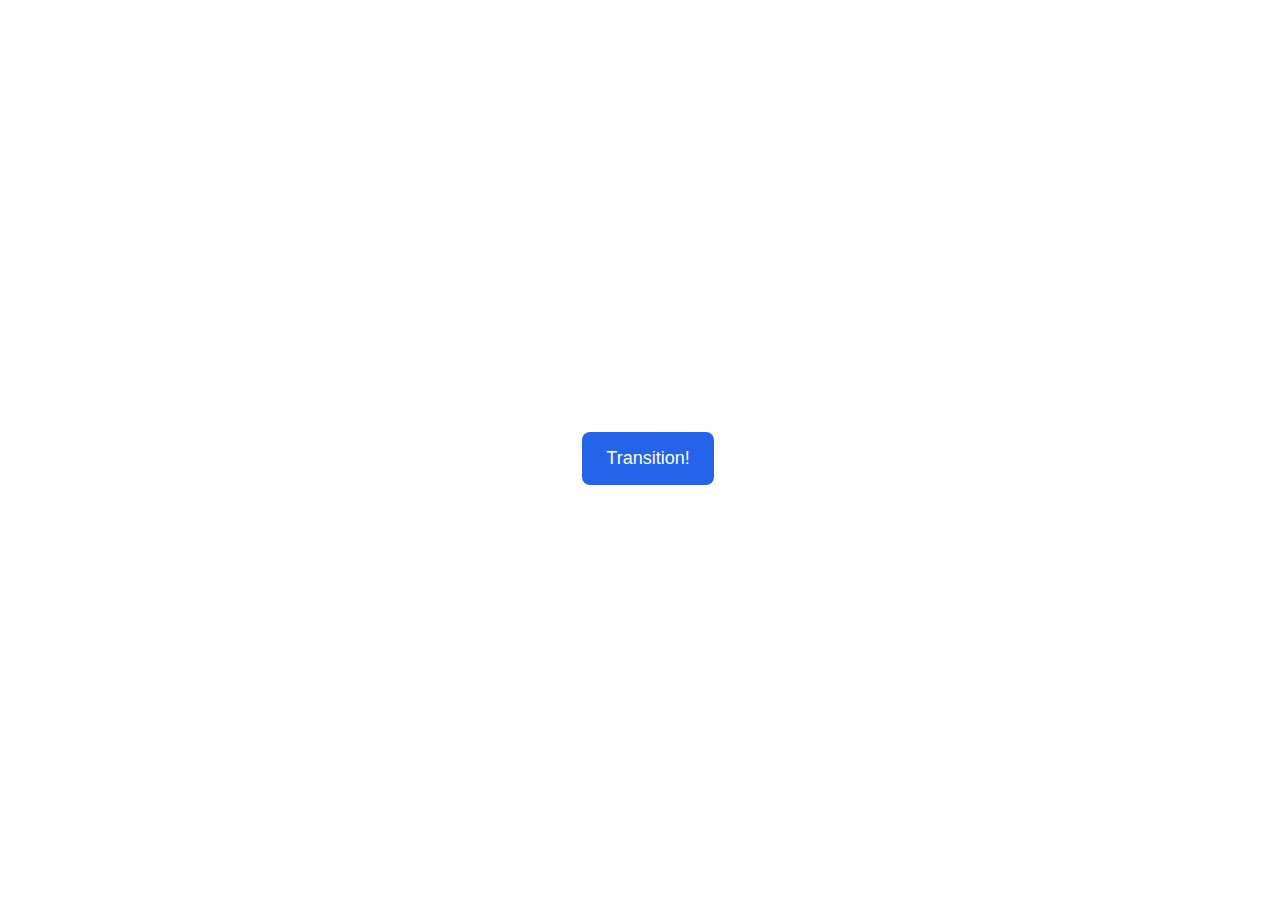
<file: animation/01-button-hover/index.html>
<!DOCTYPE html>
<html lang="en">
  <head>
    <meta charset="UTF-8" />
    <meta http-equiv="X-UA-Compatible" content="IE=edge" />
    <meta name="viewport" content="width=device-width, initial-scale=1.0" />
    <title>Button Hover</title>
    <link rel="stylesheet" href="style.css" />
  </head>
  <body>
    <div id="transition-container">
      <button>Transition!</button>
    </div>
  </body>
</html>
</file>
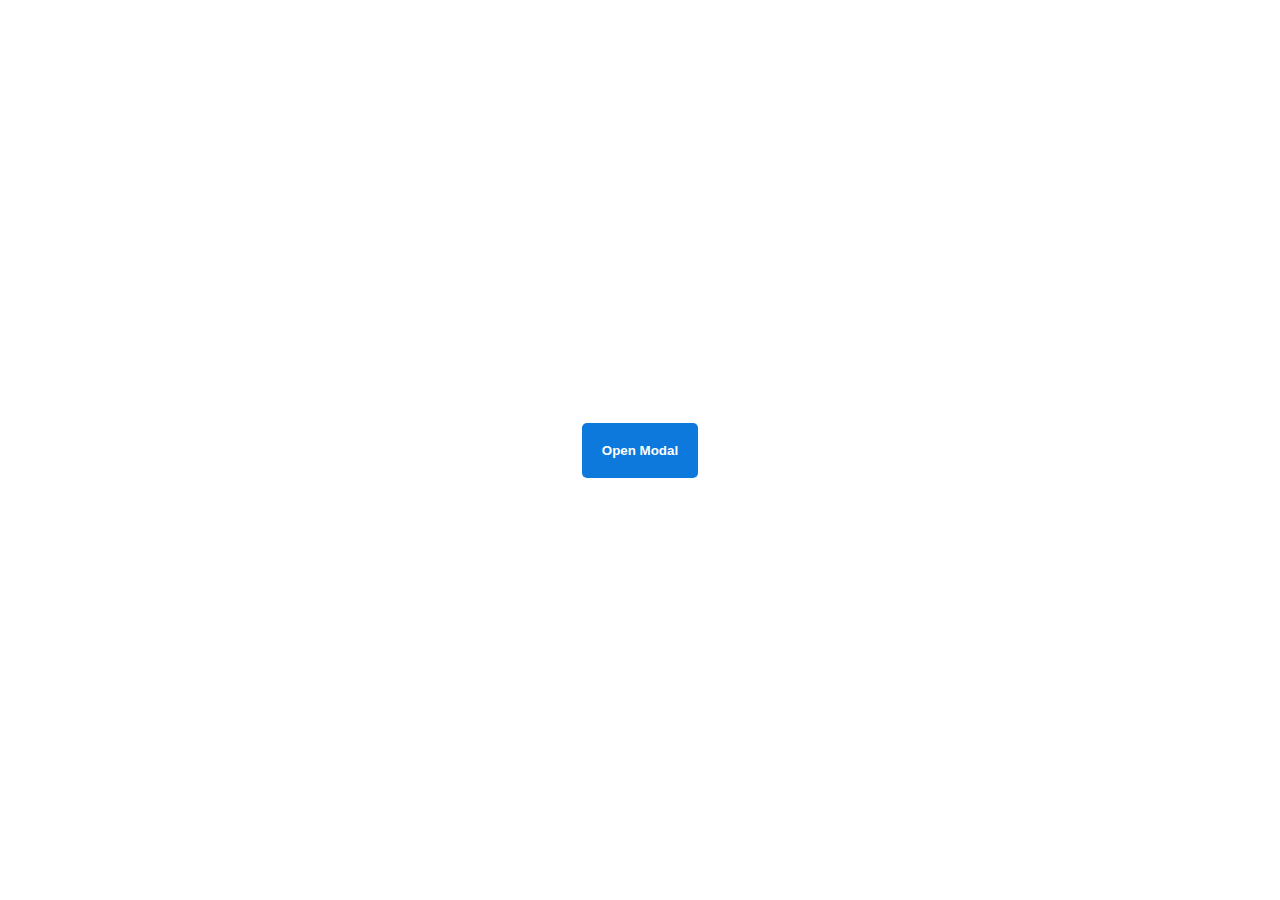
<file: animation/02-pop-up/index.html>
<!DOCTYPE html>
<html lang="en">
  <head>
    <meta charset="UTF-8" />
    <meta http-equiv="X-UA-Compatible" content="IE=edge" />
    <meta name="viewport" content="width=device-width, initial-scale=1.0" />
    <title>Popup</title>
    <link rel="stylesheet" href="style.css" />
  </head>
  <body>
    <div class="backdrop"></div>
    <div class="popup-modal">
      <h1>Look at me!</h1>
      <p>I'm a pop up dialog!</p>
      <button id="close-modal">Close Modal</button>
    </div>
    <div class="button-container">
      <button id="trigger-modal">Open Modal</button>
    </div>
    <script src="script.js"></script>
  </body>
</html>
</file>
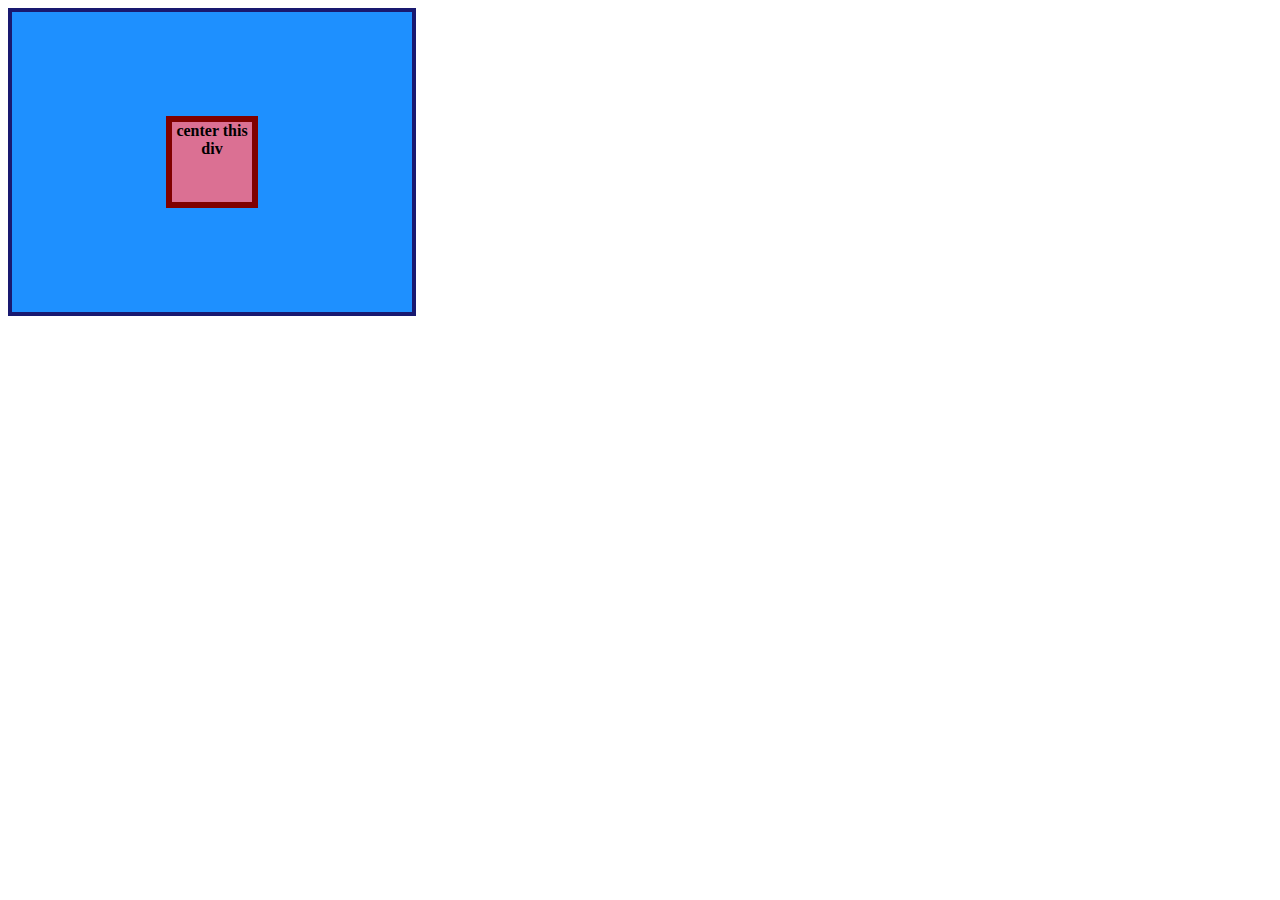
<file: flex/01-flex-center/index.html>
<!DOCTYPE html>
<html lang="en">
  <head>
    <meta charset="UTF-8">
    <meta http-equiv="X-UA-Compatible" content="IE=edge">
    <meta name="viewport" content="width=device-width, initial-scale=1.0">
    <title>CENTER THIS DIV</title>
    <link rel="stylesheet" href="style.css">
  </head>
  <body>
    <div class="container">
      <div class="box">center this div</div>
    </div>
  </body>
</html>
</file>
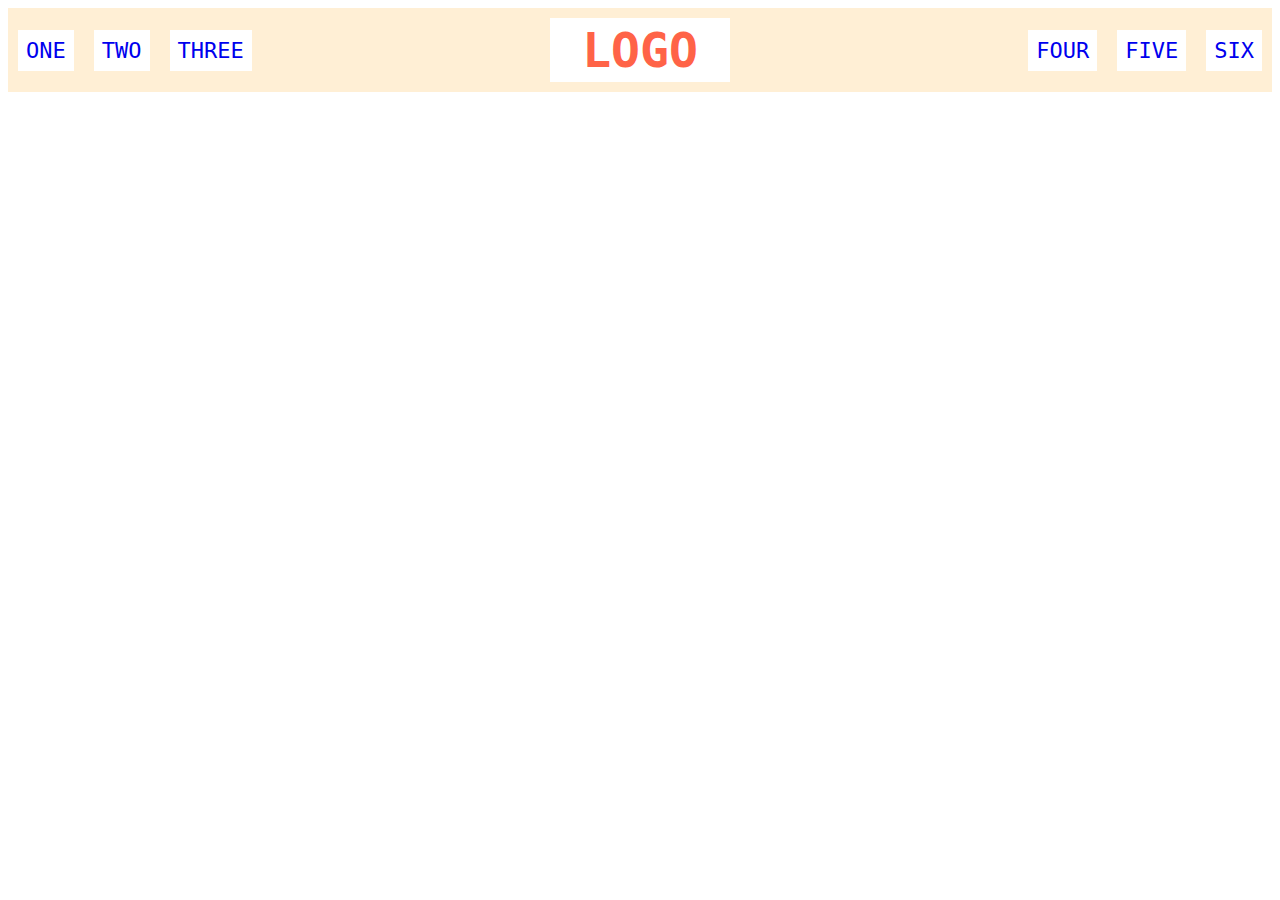
<file: flex/02-flex-header/index.html>
<!DOCTYPE html>
<html lang="en">
  <head>
    <meta charset="UTF-8">
    <meta http-equiv="X-UA-Compatible" content="IE=edge">
    <meta name="viewport" content="width=device-width, initial-scale=1.0">
    <title>Flex Header</title>
    <link rel="stylesheet" href="style.css">
  </head>
  <body>
    <div class="header">
      <div class="left-links">
        <ul>
          <li><a href="#">ONE</a></li>
          <li><a href="#">TWO</a></li>
          <li><a href="#">THREE</a></li>
        </ul>
      </div>
      <div class="logo">LOGO</div>
      <div class="right-links">
        <ul>
          <li><a href="#">FOUR</a></li>
          <li><a href="#">FIVE</a></li>
          <li><a href="#">SIX</a></li>
        </ul>
      </div>
    </div>
  </body>
</html>
</file>
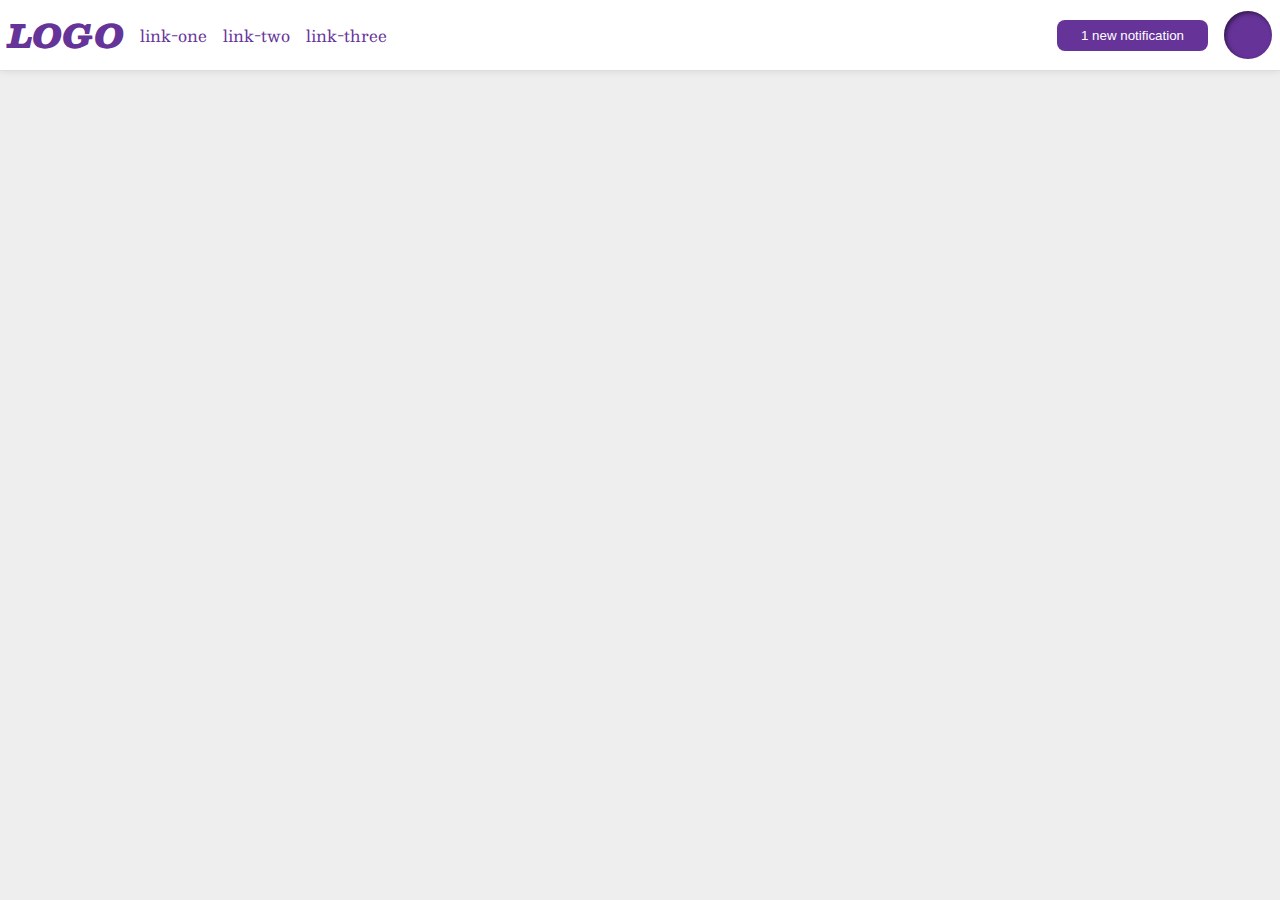
<file: flex/03-flex-header-2/index.html>
<!DOCTYPE html>
<html lang="en">
  <head>
    <meta charset="UTF-8" />
    <meta http-equiv="X-UA-Compatible" content="IE=edge" />
    <meta name="viewport" content="width=device-width, initial-scale=1.0" />
    <title>Flex Header 2</title>
    <link rel="stylesheet" href="style.css" />
  </head>
  <body>
    <div class="header">
      <div class="left">
        <div class="logo">LOGO</div>
        <ul class="links">
          <li><a href="google.com">link-one</a></li>
          <li><a href="google.com">link-two</a></li>
          <li><a href="google.com">link-three</a></li>
        </ul>
      </div>
      <div class="right">
        <button class="notifications">1 new notification</button>
        <div class="profile-image"></div>
      </div>
    </div>
  </body>
</html>
</file>
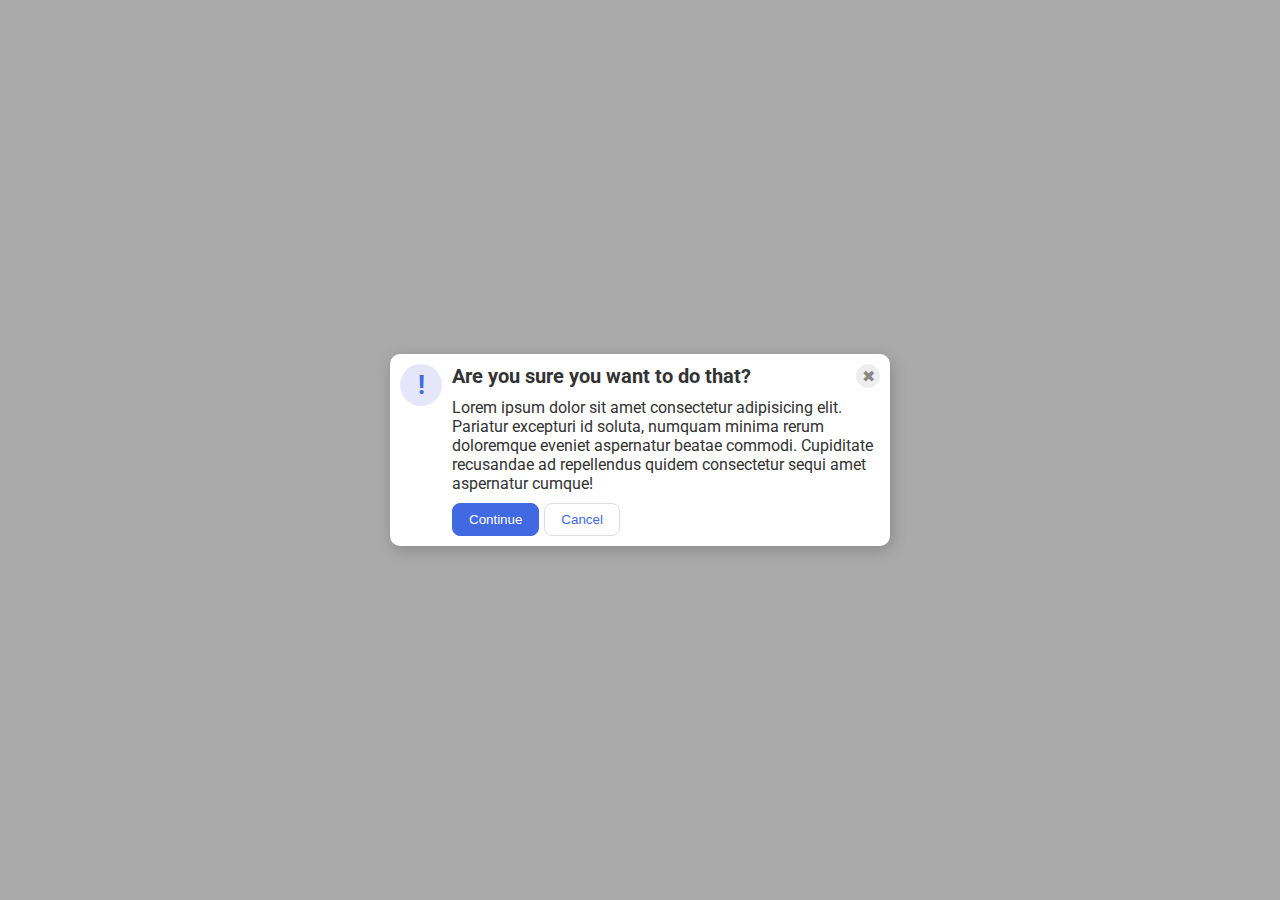
<file: flex/05-flex-modal/index.html>
<!DOCTYPE html>
<html lang="en">
  <head>
    <meta charset="UTF-8" />
    <meta http-equiv="X-UA-Compatible" content="IE=edge" />
    <meta name="viewport" content="width=device-width, initial-scale=1.0" />
    <link rel="stylesheet" href="style.css" />
    <title>Modal</title>
  </head>
  <body>
    <div class="modal">
      <div class="left-hor">
        <div class="icon">!</div>
      </div>
      <div class="outer-ver">
        <div class="top-hor">
          <div class="header">Are you sure you want to do that?</div>
          <div class="close-button">✖</div>
        </div>
        <div class="text">
          Lorem ipsum dolor sit amet consectetur adipisicing elit. Pariatur
          excepturi id soluta, numquam minima rerum doloremque eveniet
          aspernatur beatae commodi. Cupiditate recusandae ad repellendus quidem
          consectetur sequi amet aspernatur cumque!
        </div>
        <div class="bot-hor">
          <button class="continue">Continue</button>
          <button class="cancel">Cancel</button>
        </div>
      </div>
    </div>
  </body>
</html>
</file>
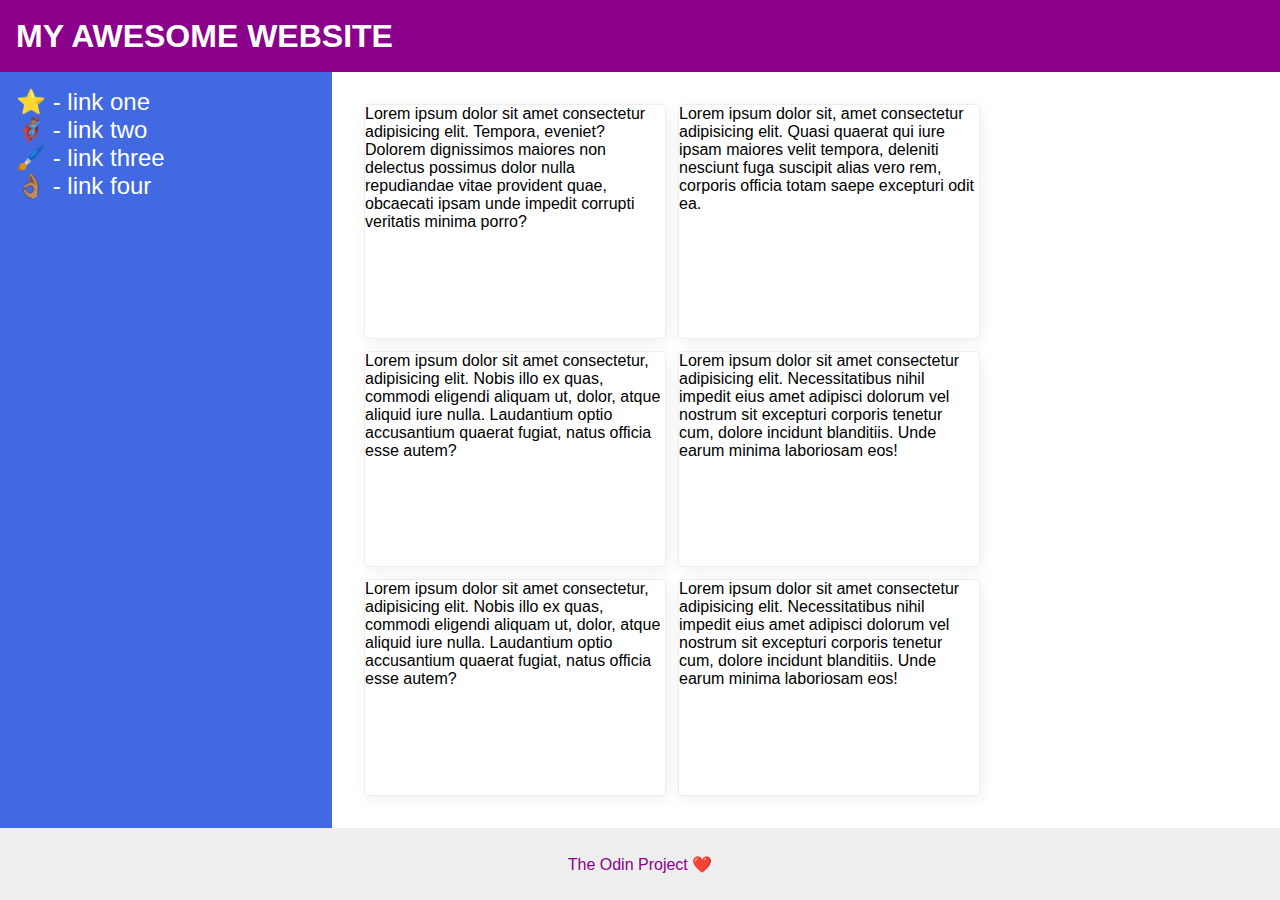
<file: flex/07-flex-layout-2/index.html>
<!DOCTYPE html>
<html lang="en">
  <head>
    <meta charset="UTF-8" />
    <meta http-equiv="X-UA-Compatible" content="IE=edge" />
    <meta name="viewport" content="width=device-width, initial-scale=1.0" />
    <title>The Holy Grail</title>
    <link rel="stylesheet" href="style.css" />
  </head>
  <body class="page">
    <div class="header">MY AWESOME WEBSITE</div>

    <div class="content">
      <div class="sidebar">
        <ul>
          <li><a href="google.com">⭐ - link one</a></li>
          <li><a href="google.com">🦸🏽‍♂️ - link two</a></li>
          <li><a href="google.com">🖌️ - link three</a></li>
          <li><a href="google.com">👌🏽 - link four</a></li>
        </ul>
      </div>
      <div class="cards">
        <div class="card">
          Lorem ipsum dolor sit amet consectetur adipisicing elit. Tempora,
          eveniet? Dolorem dignissimos maiores non delectus possimus dolor nulla
          repudiandae vitae provident quae, obcaecati ipsam unde impedit
          corrupti veritatis minima porro?
        </div>
        <div class="card">
          Lorem ipsum dolor sit, amet consectetur adipisicing elit. Quasi
          quaerat qui iure ipsam maiores velit tempora, deleniti nesciunt fuga
          suscipit alias vero rem, corporis officia totam saepe excepturi odit
          ea.
        </div>
        <div class="card">
          Lorem ipsum dolor sit amet consectetur, adipisicing elit. Nobis illo
          ex quas, commodi eligendi aliquam ut, dolor, atque aliquid iure nulla.
          Laudantium optio accusantium quaerat fugiat, natus officia esse autem?
        </div>
        <div class="card">
          Lorem ipsum dolor sit amet consectetur adipisicing elit.
          Necessitatibus nihil impedit eius amet adipisci dolorum vel nostrum
          sit excepturi corporis tenetur cum, dolore incidunt blanditiis. Unde
          earum minima laboriosam eos!
        </div>
        <div class="card">
          Lorem ipsum dolor sit amet consectetur, adipisicing elit. Nobis illo
          ex quas, commodi eligendi aliquam ut, dolor, atque aliquid iure nulla.
          Laudantium optio accusantium quaerat fugiat, natus officia esse autem?
        </div>
        <div class="card">
          Lorem ipsum dolor sit amet consectetur adipisicing elit.
          Necessitatibus nihil impedit eius amet adipisci dolorum vel nostrum
          sit excepturi corporis tenetur cum, dolore incidunt blanditiis. Unde
          earum minima laboriosam eos!
        </div>
      </div>
    </div>
    <div class="footer">The Odin Project ❤️</div>
  </body>
</html>
</file>
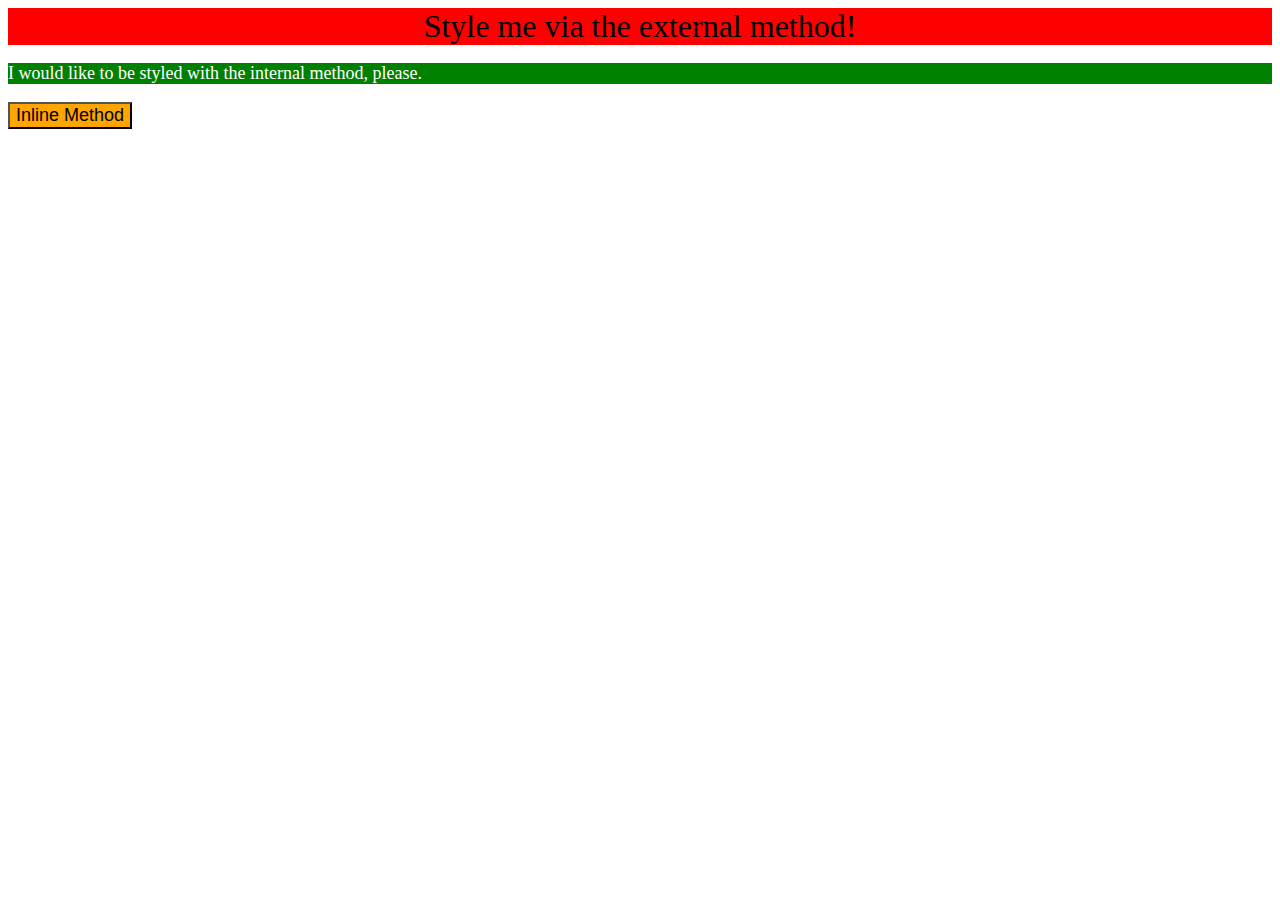
<file: foundations/01-css-methods/index.html>
<!DOCTYPE html>
<html lang="en">
  <head>
    <meta charset="UTF-8" />
    <meta http-equiv="X-UA-Compatible" content="IE=edge" />
    <meta name="viewport" content="width=device-width, initial-scale=1.0" />
    <link rel="stylesheet" href="styles.css" />
    <style>
      p {
        background-color: green;
        color: white;
        font-size: 18px;
      }
    </style>
    <title>Methods for Adding CSS</title>
  </head>
  <body>
    <div>Style me via the external method!</div>
    <p>I would like to be styled with the internal method, please.</p>
    <button style="background-color: orange; font-size: 18px">
      Inline Method
    </button>
  </body>
</html>
</file>
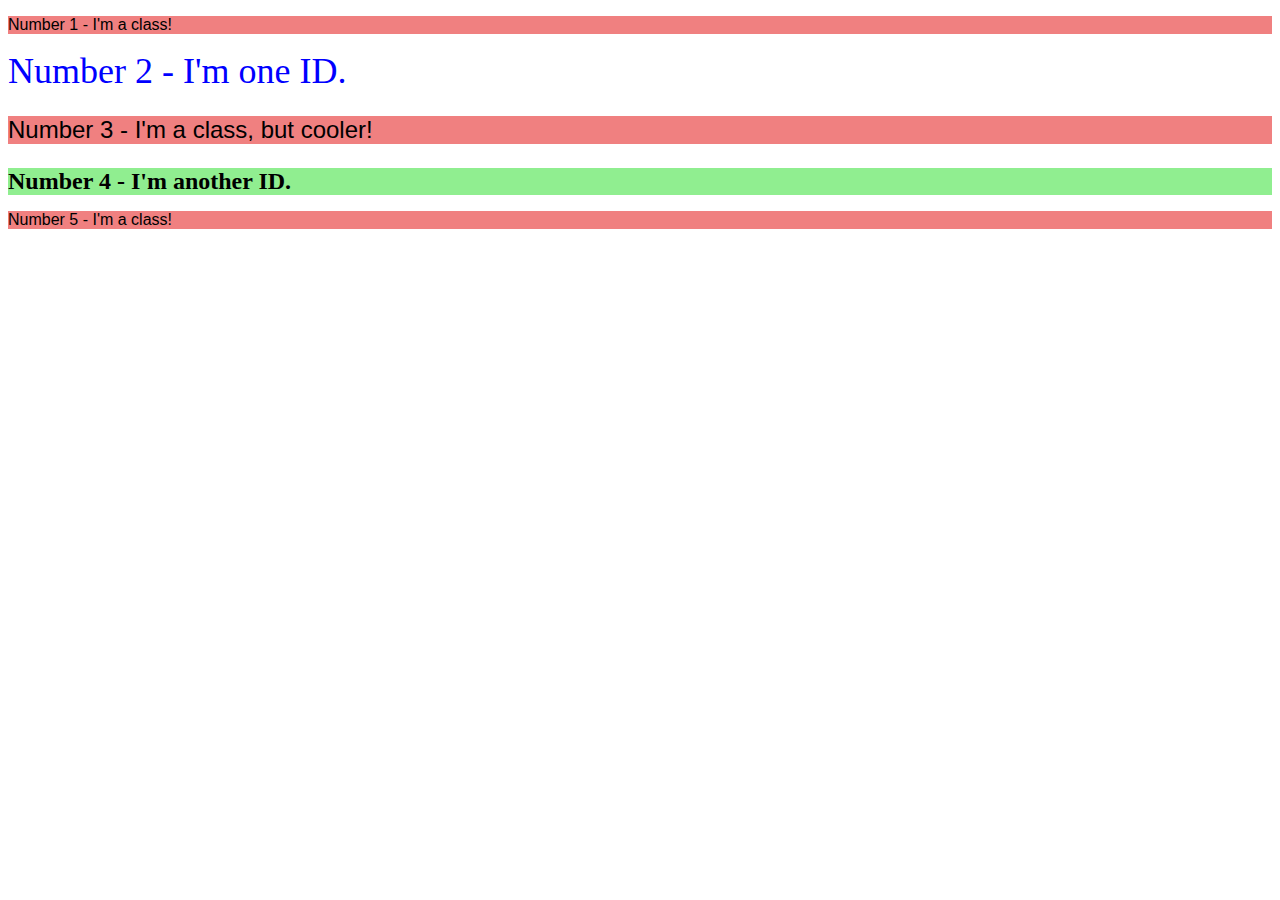
<file: foundations/02-class-id-selectors/index.html>
<!DOCTYPE html>
<html lang="en">
  <head>
    <meta charset="UTF-8" />
    <meta http-equiv="X-UA-Compatible" content="IE=edge" />
    <meta name="viewport" content="width=device-width, initial-scale=1.0" />
    <title>Class and ID Selectors</title>
    <link rel="stylesheet" href="style.css" />
  </head>
  <body>
    <p class="odd">Number 1 - I'm a class!</p>
    <div id="big-blue">Number 2 - I'm one ID.</div>
    <p class="odd middle">Number 3 - I'm a class, but cooler!</p>
    <div id="green-bold">Number 4 - I'm another ID.</div>
    <p class="odd">Number 5 - I'm a class!</p>
  </body>
</html>
</file>
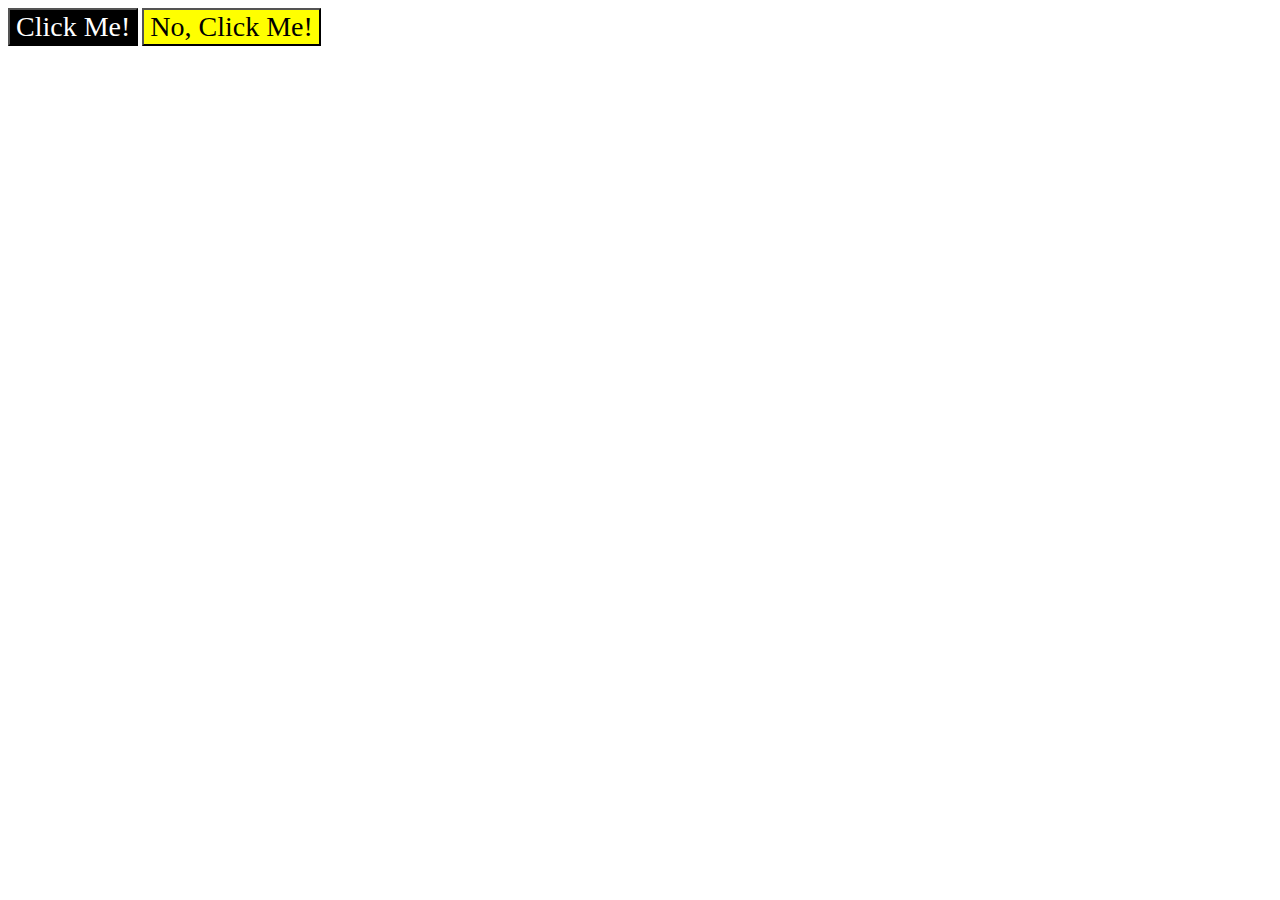
<file: foundations/03-grouping-selectors/index.html>
<!DOCTYPE html>
<html lang="en">
  <head>
    <meta charset="UTF-8" />
    <meta http-equiv="X-UA-Compatible" content="IE=edge" />
    <meta name="viewport" content="width=device-width, initial-scale=1.0" />
    <title>Grouping Selectors</title>
    <link rel="stylesheet" href="style.css" />
  </head>
  <body>
    <button class="click">Click Me!</button>
    <button class="no-click">No, Click Me!</button>
  </body>
</html>
</file>
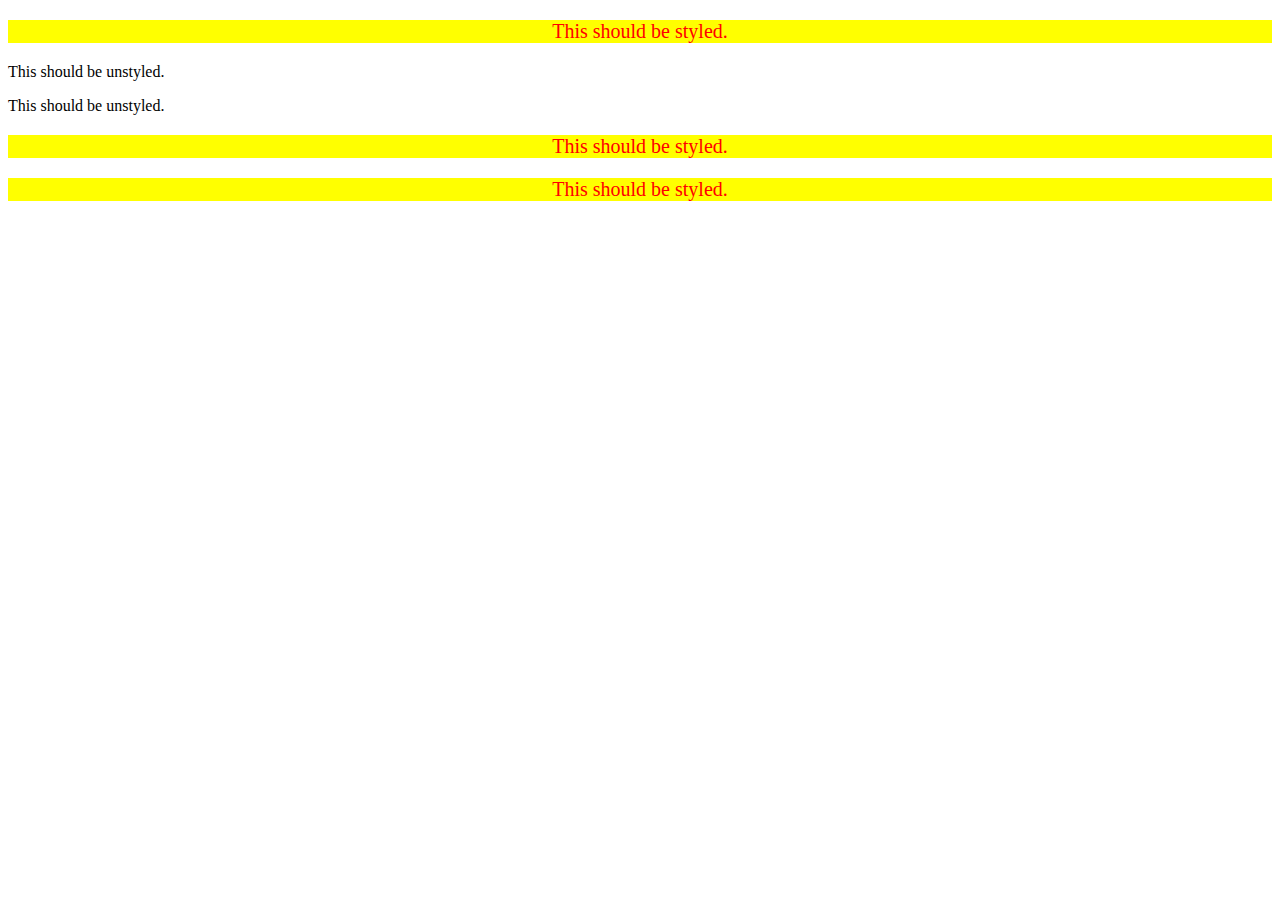
<file: foundations/05-descendant-combinator/index.html>
<!DOCTYPE html>
<html lang="en">
  <head>
    <meta charset="UTF-8">
    <meta http-equiv="X-UA-Compatible" content="IE=edge">
    <meta name="viewport" content="width=device-width, initial-scale=1.0">
    <title>Descendant Combinator</title>
    <link rel="stylesheet" href="style.css">
  </head>
  <body>
    <div class="container">
      <p class="text">This should be styled.</p>
    </div>
    <p class="text">This should be unstyled.</p>
    <p class="text">This should be unstyled.</p>
    <div class="container">
      <p class="text">This should be styled.</p>
      <p class="text">This should be styled.</p>
    </div>
  </body>
</html>
</file>
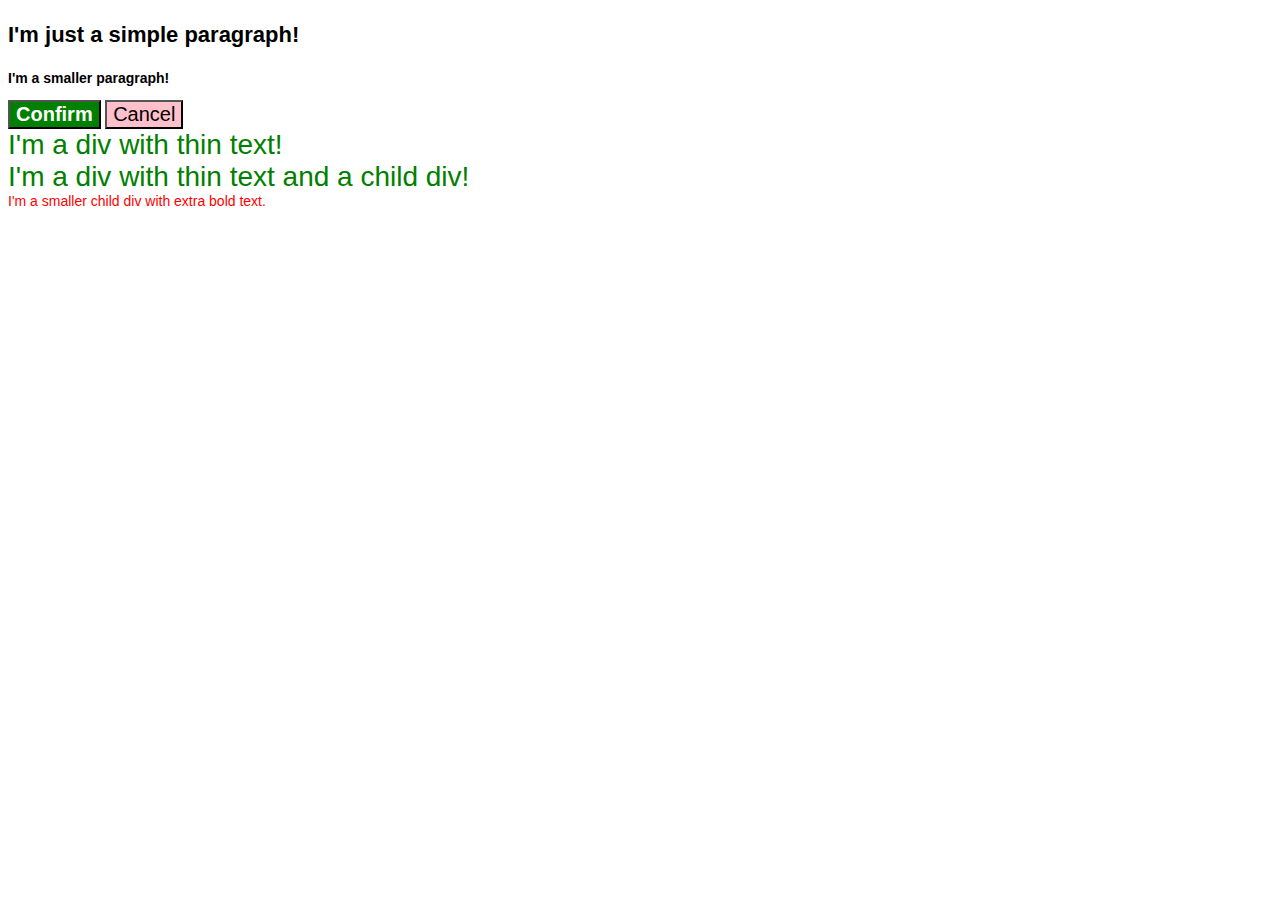
<file: foundations/06-cascade-fix/index.html>
<!DOCTYPE html>
<html lang="en">
  <head>
    <meta charset="UTF-8" />
    <meta http-equiv="X-UA-Compatible" content="IE=edge" />
    <meta name="viewport" content="width=device-width, initial-scale=1.0" />
    <title>Fix the Cascade</title>
    <link rel="stylesheet" href="style.css" />
  </head>
  <body>
    <p class="para">I'm just a simple paragraph!</p>
    <p class="small-para">I'm a smaller paragraph!</p>

    <button id="confirm-button" class="button confirm">Confirm</button>
    <button id="cancel-button" class="button cancel">Cancel</button>

    <div class="text">I'm a div with thin text!</div>
    <div class="text">
      I'm a div with thin text and a child div!
      <div class="text child">
        I'm a smaller child div with extra bold text.
      </div>
    </div>
  </body>
</html>
</file>
<file: animation/01-button-hover/style.css>
#transition-container {
  width: 100vw;
  height: 100vh;
  display: flex;
  flex-direction: column;
  justify-content: center;
  align-items: center;
  font-family: Arial, sans-serif;
}

button {
  border-radius: 8px;
  border: none;
  background-color: #2563eb;
  color: white;
  font-size: 18px;
  padding: 16px 24px;
  text-align: center;
}
</file>
<file: animation/02-pop-up/style.css>
* {
  padding: 0;
  margin: 0;
}

body {
  overflow: hidden;
}

.button-container {
  width: 100vw;
  height: 100vh;
  background-color: #ffffff;
  opacity: 100%;
  display: flex;
  align-items: center;
  justify-content: center;
}

button {
  padding: 20px;
  color: #ffffff;
  background-color: #0e79dd;
  border: none;
  border-radius: 5px;
  font-weight: 600;
}

.popup-modal {
  padding: 32px 64px;
  background-color: white;
  border: 1px solid black;
  border-radius: 10px;
  position: fixed;
  top: 50%;
  left: 50%;
  transform-origin: center;
  transform: translate(-50%, -50%);
  pointer-events: none;
  opacity: 0%;
  text-align: center;
}
.popup-modal p {
  margin-bottom: 24px
}

.backdrop {
  pointer-events: none;
  position: fixed;
  inset: 0;
  background: #000;
  opacity: 0%;
}

.popup-modal.show {
  opacity: 100%;
  pointer-events: all;
}

.backdrop.show {
  opacity: 30%;
}
</file>
<file: flex/01-flex-center/style.css>
.container {
  background: dodgerblue;
  border: 4px solid midnightblue;
  width: 400px;
  height: 300px;
  display: flex;
  justify-content: center;
  align-items: center;
}

.box {
  background: palevioletred;
  font-weight: bold;
  text-align: center;
  border: 6px solid maroon;
  width: 80px;
  height: 80px;
}
</file>
<file: flex/02-flex-header/style.css>
.header {
  font-family: monospace;
  background: papayawhip;
  display: flex;
  align-items: center;
  justify-content: space-between;
  padding: 10px;
}

.logo {
  font-size: 48px;
  font-weight: 900;
  color: tomato;
  background: white;
  padding: 4px 32px;
}

ul {
  /* this removes the dots on the list items*/
  list-style-type: none;
  display: flex;
  margin: 0;
  padding: 0;
  gap: 20px;
}

a {
  font-size: 22px;
  background: white;
  padding: 8px;
  /* this removes the line under the links */
  text-decoration: none;
}
</file>
<file: flex/03-flex-header-2/style.css>
/* this is some magical font-importing.  
you'll learn about it later. */
@import url("https://fonts.googleapis.com/css2?family=Besley:ital,wght@0,400;1,900&display=swap");

body {
  margin: 0;
  background: #eee;
  font-family: Besley, serif;
}

.header {
  background: white;
  border-bottom: 1px solid #ddd;
  box-shadow: 0 0 8px rgba(0, 0, 0, 0.1);
  display: flex;
  align-items: center;
  padding: 8px;
  justify-content: space-between;
}

.left {
  display: flex;
  align-items: center;
  justify-content: flex-start;
  gap: 16px;
}

.right {
  display: flex;
  align-items: center;
  justify-content: flex-end;
  gap: 16px;
}

.profile-image {
  background: rebeccapurple;
  box-shadow: inset 2px 2px 4px rgba(0, 0, 0, 0.5);
  border-radius: 50%;
  width: 48px;
  height: 48px;
}

.logo {
  color: rebeccapurple;
  font-size: 32px;
  font-weight: 900;
  font-style: italic;
}

button {
  border: none;
  border-radius: 8px;
  background: rebeccapurple;
  color: white;
  padding: 8px 24px;
}

a {
  /* this removes the line under our links */
  text-decoration: none;
  color: rebeccapurple;
}

ul {
  list-style-type: none;
  display: flex;
  margin: 0px;
  padding: 0px;
  gap: 16px;
}
</file>
<file: flex/05-flex-modal/style.css>
@import url("https://fonts.googleapis.com/css2?family=Roboto:wght@400;700&display=swap");

html,
body {
  height: 100%;
}

body {
  font-family: Roboto, sans-serif;
  margin: 0;
  background: #aaa;
  color: #333;
  /* I'll give you this one for free lol */
  display: flex;
  align-items: center;
  justify-content: center;
}

.modal {
  background: white;
  width: 480px;
  border-radius: 10px;
  box-shadow: 2px 4px 16px rgba(0, 0, 0, 0.2);
}

.icon {
  color: royalblue;
  font-size: 26px;
  font-weight: 700;
  background: lavender;
  width: 42px;
  height: 42px;
  border-radius: 50%;
  display: flex;
  align-items: center;
  justify-content: center;
}

.close-button {
  background: #eee;
  border-radius: 50%;
  color: #888;
  font-weight: 400;
  font-size: 16px;
  height: 24px;
  width: 24px;
  display: flex;
  align-items: center;
  justify-content: center;
}

.header {
  font-weight: 700;
  font-size: 20px;
  flex: 1;
}
.close-button {
  flex: none;
}

button {
  padding: 8px 16px;
  border-radius: 8px;
}

button.continue {
  background: royalblue;
  border: 1px solid royalblue;
  color: white;
}

button.cancel {
  background: white;
  border: 1px solid #ddd;
  color: royalblue;
}

.modal {
  display: flex;
  padding: 10px;
  flex-shrink: 0;
  gap: 10px;
}
.icon {
  flex-shrink: 0;
}

.outer-ver {
  display: flex;
  flex-direction: column;
  gap: 10px;
}

.top-hor,
.bot-hor {
  display: flex;
}

.left-hor {
  display: flex;
  flex-direction: column;
  justify-content: flex-start;
}

.top-hor {
  align-content: space-between;
}
.bot-hor {
  gap: 5px;
}
</file>
<file: flex/07-flex-layout-2/style.css>
body {
  font-family: -apple-system, BlinkMacSystemFont, "Segoe UI", Roboto, Oxygen,
    Ubuntu, Cantarell, "Open Sans", "Helvetica Neue", sans-serif;
  margin: 0;
  min-height: 100vh;
}

.page {
  display: flex;
  flex-direction: column;
  justify-content: space-between;
}

.content {
  display: flex;
  align-items: stretch;
  flex: auto;
}
.cards {
  display: flex;
  flex-wrap: wrap;
  gap: 12px;
  padding: 32px;
}

.header {
  height: 72px;
  background: darkmagenta;
  font-size: 32px;
  font-weight: 900;
  color: white;
  display: flex;
  align-items: center;
  padding: 16px;
  box-sizing: border-box;
}

.footer {
  height: 72px;
  justify-content: center;
  display: flex;
  align-items: center;
  background: #eee;
  color: darkmagenta;
}

.sidebar {
  width: 300px;
  padding: 16px;
  background: royalblue;
  flex-shrink: 0;
}

.card {
  border: 1px solid #eee;
  box-shadow: 2px 4px 16px rgba(0, 0, 0, 0.06);
  border-radius: 4px;
  width: 300px;
  flex: 1 1, 300px;
}

a {
  text-decoration: none;
  font-size: 24px;
  color: white;
}

ul {
  list-style: none;
  padding: 0px;
  margin: 0;
}
</file>
<file: foundations/01-css-methods/styles.css>
div {
  background-color: red;
  font-size: 32px;
  text-align: center;
}
</file>
<file: foundations/02-class-id-selectors/style.css>
.odd {
  background-color: #f08080;
  font-family: Verdana, sans-serif;
}

.odd.middle {
  font-size: 24px;
}

#big-blue {
  color: hsl(240, 100%, 50%);
  font-size: 36px;
}

#green-bold {
  background-color: rgb(144, 238, 144);
  font-size: 24px;
  font-weight: 700;
}
</file>
<file: foundations/03-grouping-selectors/style.css>
button {
  font-size: 28px;
  font-family: "Times New Roman", Helvetica, sans-serif;
}

.click {
  background-color: black;
  color: rgb(255, 255, 255);
}

.no-click {
  background-color: hsl(60, 100%, 50%);
}
</file>
<file: foundations/05-descendant-combinator/style.css>
div p {
  background-color: yellow;
  color: red;
  font-size: 20px;
  text-align: center;
}
</file>
<file: foundations/06-cascade-fix/style.css>
body {
  font-family: Arial, Helvetica, sans-serif;
}

.para,
.small-para {
  color: hsl(0, 0%, 0%);
  font-weight: 800;
}

.small-para {
  font-size: 14px;
  font-weight: 800;
}

.para {
  font-size: 22px;
}

.confirm {
  background: green;
  color: white;
  font-weight: bold;
}

.button {
  font-size: 20px;
}
.cancel {
  background-color: #ffc0cb;
  color: black;
}

div.text .child {
  color: red;
  font-size: 14px;
}

div.text {
  color: green;
  font-size: 28px;
}
</file>
